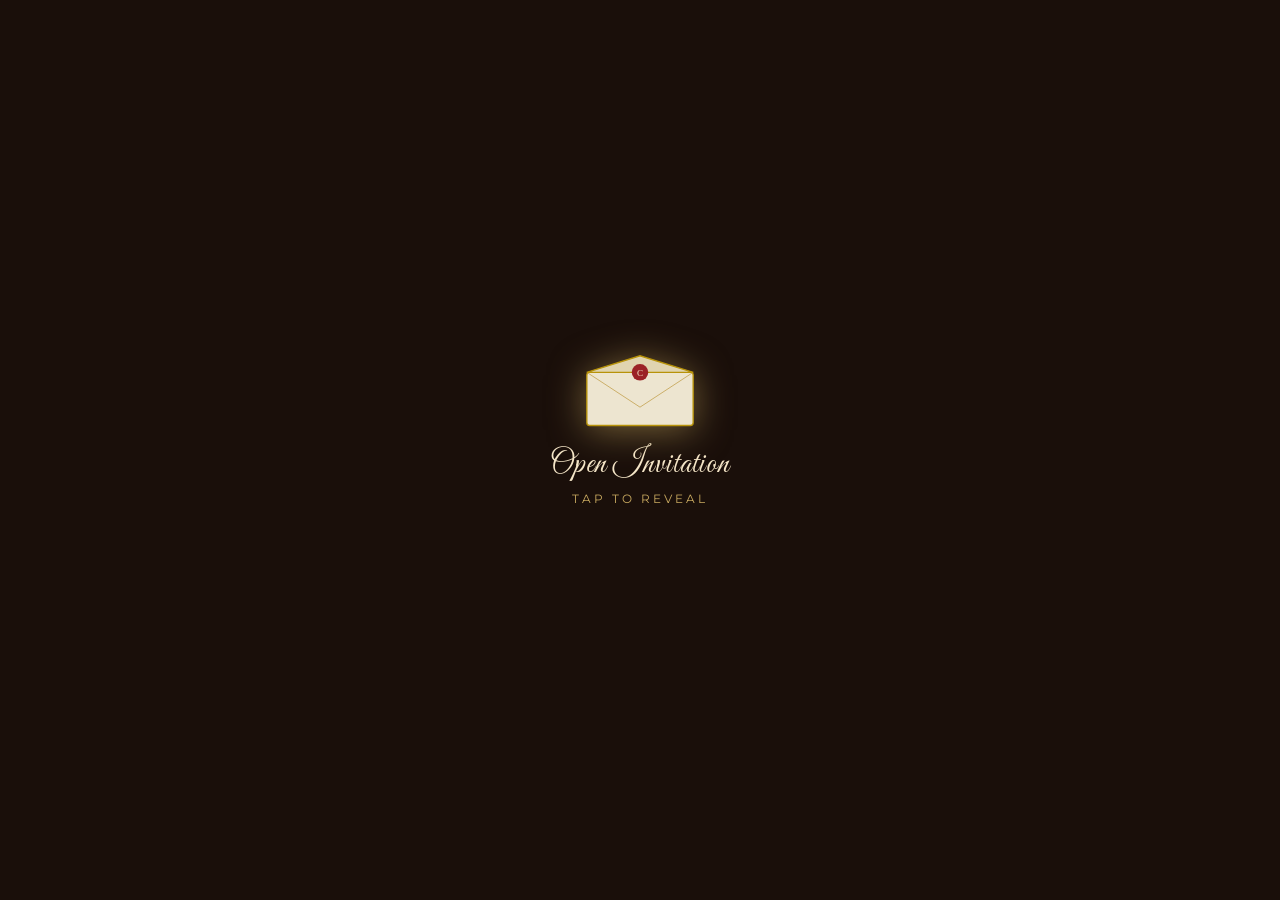
<file: WCI/index.html>
<!DOCTYPE html>
<html lang="en">
<head>
  <meta charset="UTF-8" />
  <meta name="viewport" content="width=device-width, initial-scale=1.0" />
  <title>Charith &amp; Maneesha - Wedding Invitation</title>
  <link href="https://fonts.googleapis.com/css2?family=Great+Vibes&family=Cormorant+Garamond:ital,wght@0,300;0,400;0,600;1,400&family=Montserrat:wght@300;400;600&display=swap" rel="stylesheet" />
  <link rel="stylesheet" href="style.css" />
</head>
<body>

  <!-- ░░ STEP 1: CLICK PROMPT ░░ -->
  <div id="click-prompt" onclick="startEnvelope()">
    <div class="prompt-envelope">
      <svg viewBox="0 0 120 80" fill="none" xmlns="http://www.w3.org/2000/svg">
        <rect x="2" y="20" width="116" height="58" rx="3" fill="#ede5d0" stroke="#b8930a" stroke-width="1.5"/>
        <polyline points="2,20 60,58 118,20" fill="none" stroke="#c9aa60" stroke-width="1"/>
        <polygon points="2,20 60,2 118,20" fill="#e0d4b0" stroke="#b8930a" stroke-width="1.5"/>
        <circle cx="60" cy="20" r="9" fill="#9b2226"/>
        <text x="60" y="24" text-anchor="middle" font-family="serif" font-size="10" fill="#f5e6c8">C</text>
      </svg>
    </div>
    <p class="prompt-text">Open Invitation</p>
    <p class="prompt-sub">tap to reveal</p>
  </div>

  <!-- ░░ STEP 2: ENVELOPE SCENE ░░ -->
  <div id="scene">
    <div class="env-body">
      <div class="env-bg"></div>
      <div class="env-fold-left"></div>
      <div class="env-fold-right"></div>
      <div class="env-fold-bottom"></div>
    </div>

    <!-- Cover card sits inside envelope -->
    <div id="cover-card">
      <div class="cover-inner">
        <!-- Top-left: couple silhouette -->
        <div class="cover-silhouette">
          <svg viewBox="0 0 200 220" xmlns="http://www.w3.org/2000/svg" fill="#c9aa60">
          </svg>
          <img src="4.png" alt="dancing couple silhouette" class="four-image"/>
        </div>

        <!-- Center: Wedding Invitation text -->
        <div class="cover-title-wrap">
          <p class="cover-wedding">Wedding</p>
          <p class="cover-invitation">Invitation</p>
        </div>

        <!-- Bottom-left: CM monogram -->
        <div class="cover-monogram">
          <svg viewBox="0 0 160 140" xmlns="http://www.w3.org/2000/svg">
            <text x="5" y="100" font-family="'Great Vibes', cursive" font-size="80" fill="#c9aa60" opacity="0.9">C</text>
            <text x="40" y="100" font-family="'Great Vibes', cursive" font-size="80" fill="#c9aa60" opacity="0.6">M</text>
          </svg>
        </div>

        <p class="cover-tap-hint">tap to open →</p>
      </div>
    </div>

    <!-- Envelope flap -->
    <div class="env-flap" id="env-flap">
      <svg viewBox="0 0 460 170" xmlns="http://www.w3.org/2000/svg">
        <polygon points="0,0 230,158 460,0" fill="#e8dfc8" stroke="#c9aa60" stroke-width="1.5"/>
        <!-- gold leaves on flap -->
        <g opacity="0.6" fill="#c9aa60">
          <ellipse cx="30" cy="20" rx="12" ry="5" transform="rotate(-30 30 20)"/>
          <ellipse cx="50" cy="10" rx="12" ry="5" transform="rotate(-20 50 10)"/>
          <ellipse cx="70" cy="25" rx="10" ry="4" transform="rotate(-40 70 25)"/>
        </g>
        <g opacity="0.6" fill="#c9aa60" transform="translate(460,0) scale(-1,1)">
          <ellipse cx="30" cy="20" rx="12" ry="5" transform="rotate(-30 30 20)"/>
          <ellipse cx="50" cy="10" rx="12" ry="5" transform="rotate(-20 50 10)"/>
          <ellipse cx="70" cy="25" rx="10" ry="4" transform="rotate(-40 70 25)"/>
        </g>
      </svg>
      <div class="wax-seal" id="wax-seal">
        <span>C&amp;M</span>
      </div>
    </div>
  </div><!-- /scene -->

  <!-- ░░ STEP 3: MAIN INVITATION CARD ░░ -->
  <div id="card-stage">
    <div id="invitation-card">
      <div class="card-inner">

        <!-- Gold leaf border SVG -->
        <svg class="card-leaves" viewBox="0 0 500 700" xmlns="http://www.w3.org/2000/svg" preserveAspectRatio="xMidYMid slice">
          <!-- top-left leaves -->
          <g fill="#c9aa60" opacity="0.75">
            <ellipse cx="20" cy="30" rx="18" ry="7" transform="rotate(20 20 30)"/>
            <ellipse cx="45" cy="15" rx="20" ry="7" transform="rotate(10 45 15)"/>
            <ellipse cx="70" cy="35" rx="16" ry="6" transform="rotate(35 70 35)"/>
            <ellipse cx="15" cy="60" rx="15" ry="6" transform="rotate(-10 15 60)"/>
            <ellipse cx="90" cy="20" rx="14" ry="5" transform="rotate(15 90 20)"/>
            <ellipse cx="35" cy="75" rx="13" ry="5" transform="rotate(25 35 75)"/>
            <ellipse cx="110" cy="45" rx="12" ry="5" transform="rotate(40 110 45)"/>
            <ellipse cx="60" cy="85" rx="14" ry="5" transform="rotate(-20 60 85)"/>
            <ellipse cx="5" cy="90" rx="12" ry="4" transform="rotate(10 5 90)"/>
            <ellipse cx="130" cy="25" rx="10" ry="4" transform="rotate(20 130 25)"/>
          </g>
          <!-- top-right leaves (mirror) -->
          <g fill="#c9aa60" opacity="0.75" transform="translate(500,0) scale(-1,1)">
            <ellipse cx="20" cy="30" rx="18" ry="7" transform="rotate(20 20 30)"/>
            <ellipse cx="45" cy="15" rx="20" ry="7" transform="rotate(10 45 15)"/>
            <ellipse cx="70" cy="35" rx="16" ry="6" transform="rotate(35 70 35)"/>
            <ellipse cx="15" cy="60" rx="15" ry="6" transform="rotate(-10 15 60)"/>
            <ellipse cx="90" cy="20" rx="14" ry="5" transform="rotate(15 90 20)"/>
            <ellipse cx="35" cy="75" rx="13" ry="5" transform="rotate(25 35 75)"/>
            <ellipse cx="110" cy="45" rx="12" ry="5" transform="rotate(40 110 45)"/>
            <ellipse cx="60" cy="85" rx="14" ry="5" transform="rotate(-20 60 85)"/>
          </g>
          <!-- bottom-left leaves -->
          <g fill="#c9aa60" opacity="0.75" transform="translate(0,700) scale(1,-1)">
            <ellipse cx="20" cy="30" rx="18" ry="7" transform="rotate(20 20 30)"/>
            <ellipse cx="45" cy="15" rx="20" ry="7" transform="rotate(10 45 15)"/>
            <ellipse cx="70" cy="35" rx="16" ry="6" transform="rotate(35 70 35)"/>
            <ellipse cx="15" cy="60" rx="15" ry="6" transform="rotate(-10 15 60)"/>
            <ellipse cx="90" cy="20" rx="14" ry="5" transform="rotate(15 90 20)"/>
            <ellipse cx="35" cy="75" rx="13" ry="5" transform="rotate(25 35 75)"/>
            <ellipse cx="110" cy="45" rx="12" ry="5" transform="rotate(40 110 45)"/>
          </g>
          <!-- bottom-right leaves -->
          <g fill="#c9aa60" opacity="0.75" transform="translate(500,700) scale(-1,-1)">
            <ellipse cx="20" cy="30" rx="18" ry="7" transform="rotate(20 20 30)"/>
            <ellipse cx="45" cy="15" rx="20" ry="7" transform="rotate(10 45 15)"/>
            <ellipse cx="70" cy="35" rx="16" ry="6" transform="rotate(35 70 35)"/>
            <ellipse cx="15" cy="60" rx="15" ry="6" transform="rotate(-10 15 60)"/>
            <ellipse cx="90" cy="20" rx="14" ry="5" transform="rotate(15 90 20)"/>
            <ellipse cx="35" cy="75" rx="13" ry="5" transform="rotate(25 35 75)"/>
          </g>
        </svg>

        <!-- C&M Wreath Monogram -->

        <img src="3.png" alt="C&M Monogram Wreath"  class="cm-image"/>

        <!-- Parents names -->
        <p class="parents-line">MR. &amp; MRS. LEELARATHNE</p>
        <p class="together-with">TOGETHER WITH</p>
        <p class="parents-line">MR. &amp; MRS. MUNAWEERA</p>
        <p class="honor-line">WARMLY REQUESTED THE HONOR OF THE PRESENCE OF</p>

        <!-- Guest name -->
        <p class="guest-prefix" id="guest-prefix">MR./MRS./MISS./MR. &amp; MRS.</p>
        <p class="guest-name" id="guest-name">Sanduni</p>
        <div class="name-underline"></div>

        <p class="celebrate-line">TO CELEBRATE THE MARRIAGE OF THEIR</p>
        <p class="loving-children">LOVING CHILDREN</p>

        <!-- Couple names -->
        <p class="couple-names">Charith &amp; Maneesha</p>

        <p class="join-line">WE INVITE YOU TO JOIN WITH US</p>

        <!-- Date box -->
        <div class="date-box">
          <span class="date-month">APRIL</span>
          <span class="date-sep">|</span>
          <span class="date-day">23</span>
          <span class="date-sep">|</span>
          <span class="date-year">2026</span>
        </div>
        <p class="day-name">THURSDAY</p>

        <p class="at-line">AT</p>
        <p class="venue-name">AARYA GRAND HOTEL &amp; BANQUETS</p>
        <p class="venue-city">GANEMULLA</p>
        <p class="venue-time">FROM 9.30 AM TO 4.30 PM</p>
        <p class="venue-poruwa">(Poruwa Ceremony at 10.00 AM)</p>

        <p class="rsvp-word">RSVP</p>

      </div><!-- /card-inner -->
    </div><!-- /invitation-card -->

    <!-- RSVP PANEL -->
    <div id="rsvp-panel">
      <p class="rsvp-title">Please RSVP From Here</p>
      <p class="rsvp-deadline">Your Response is Requested by the</p>
      <p class="rsvp-date-val">16th April 2026</p>
      <div class="qr-box">
        <img src="QR.jpeg" alt="QR Code for RSVP" class="qr-code" />    
      </div>
      <p class="contact-line"><strong>Charith</strong> +94 718609471</p>
      <p class="contact-line"><strong>Maneesha</strong> +94 775440201</p>
    </div>

  </div><!-- /card-stage -->

  <canvas id="confetti-canvas" style="position:fixed;top:0;left:0;width:100%;height:100%;pointer-events:none;z-index:200;"></canvas>
  <script src="script.js"></script>

  <audio id="background-music" loop>
    <source src="music.mp3" type="audio/mpeg">
  </audio>
  
</body>
</html>
</file>
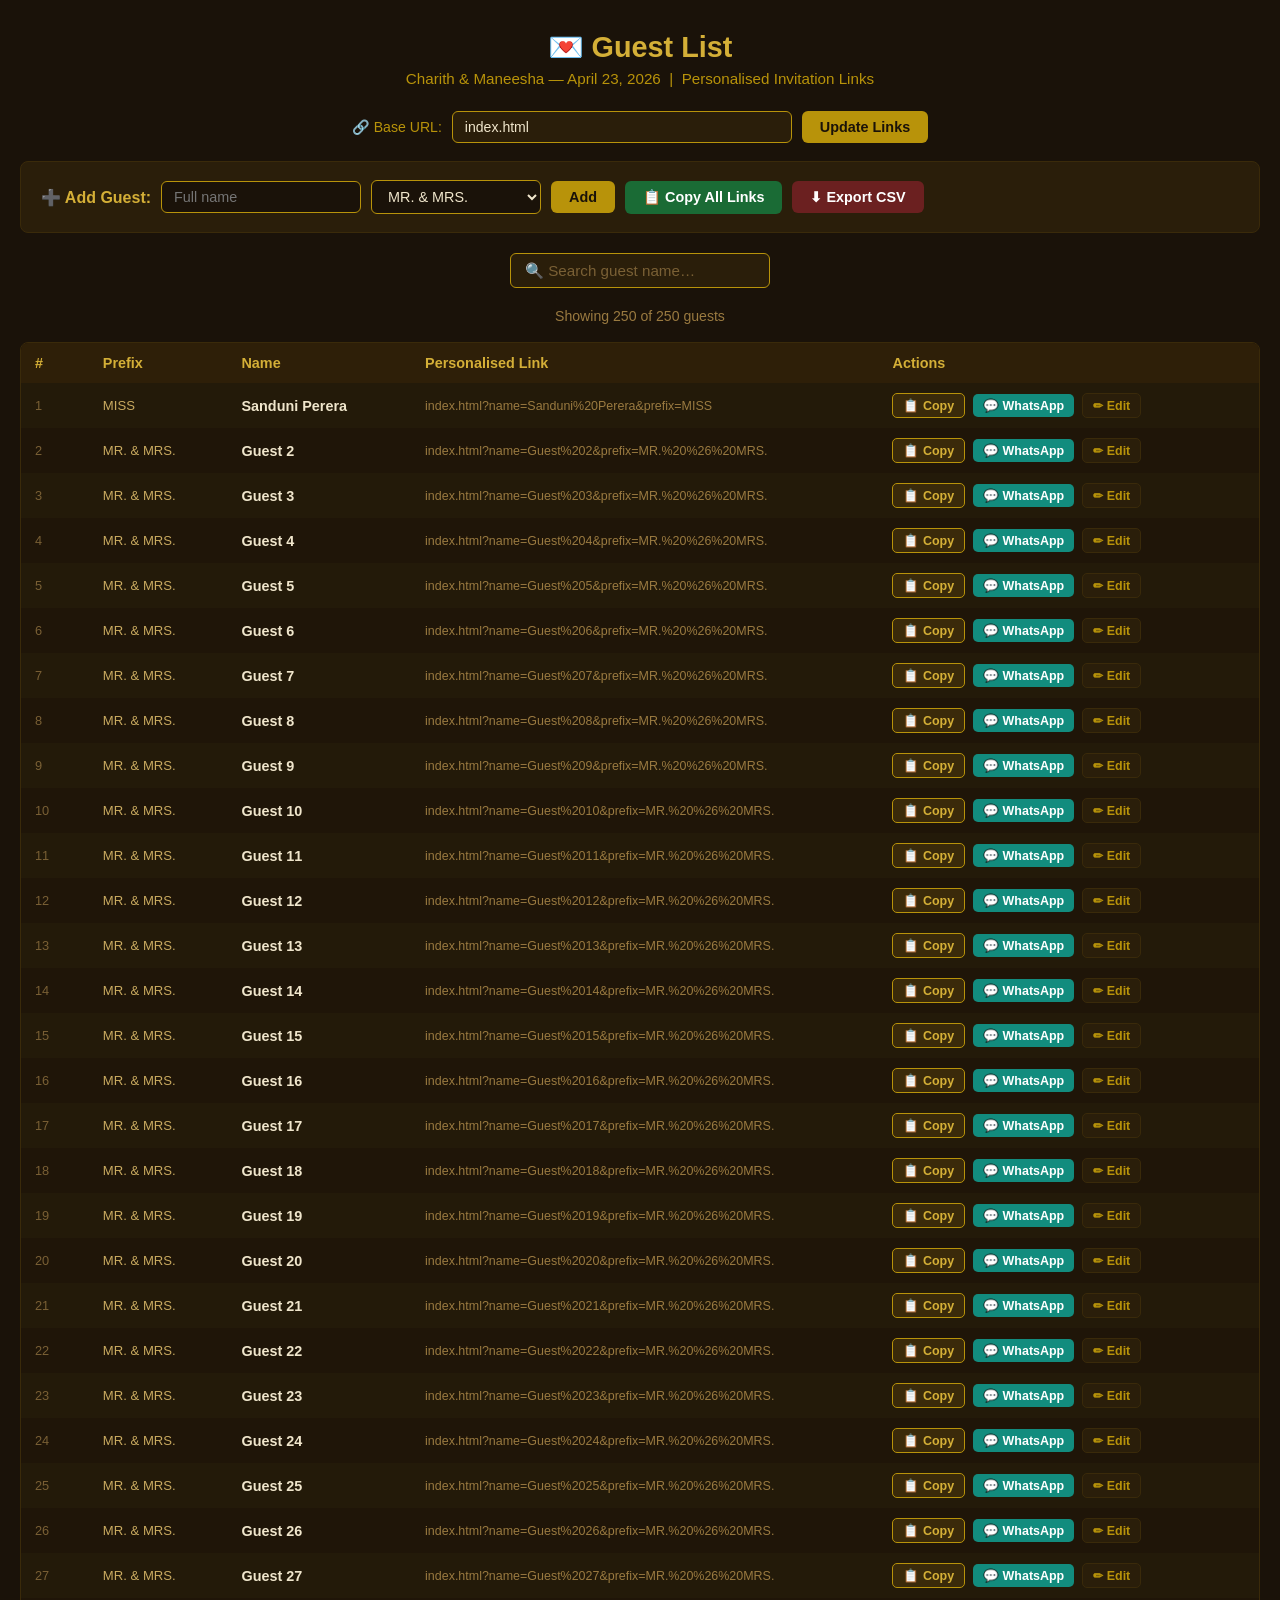
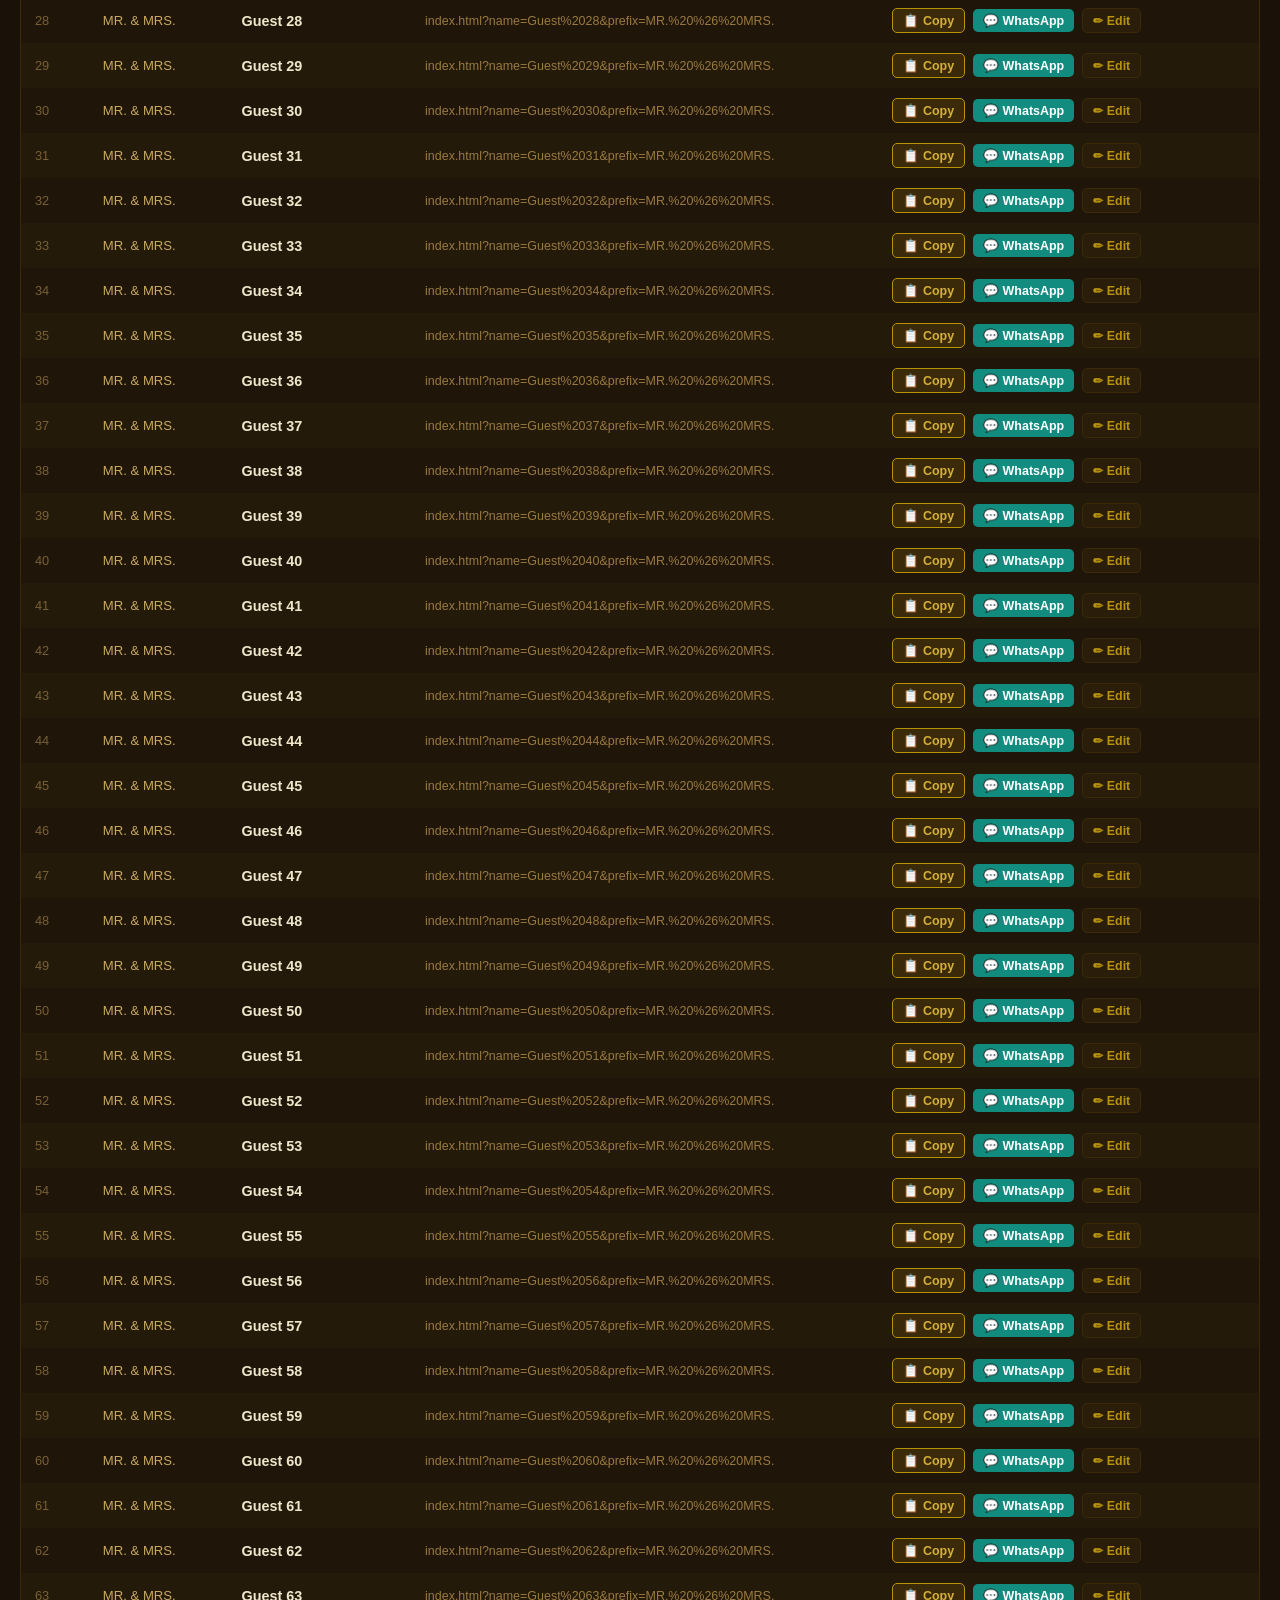
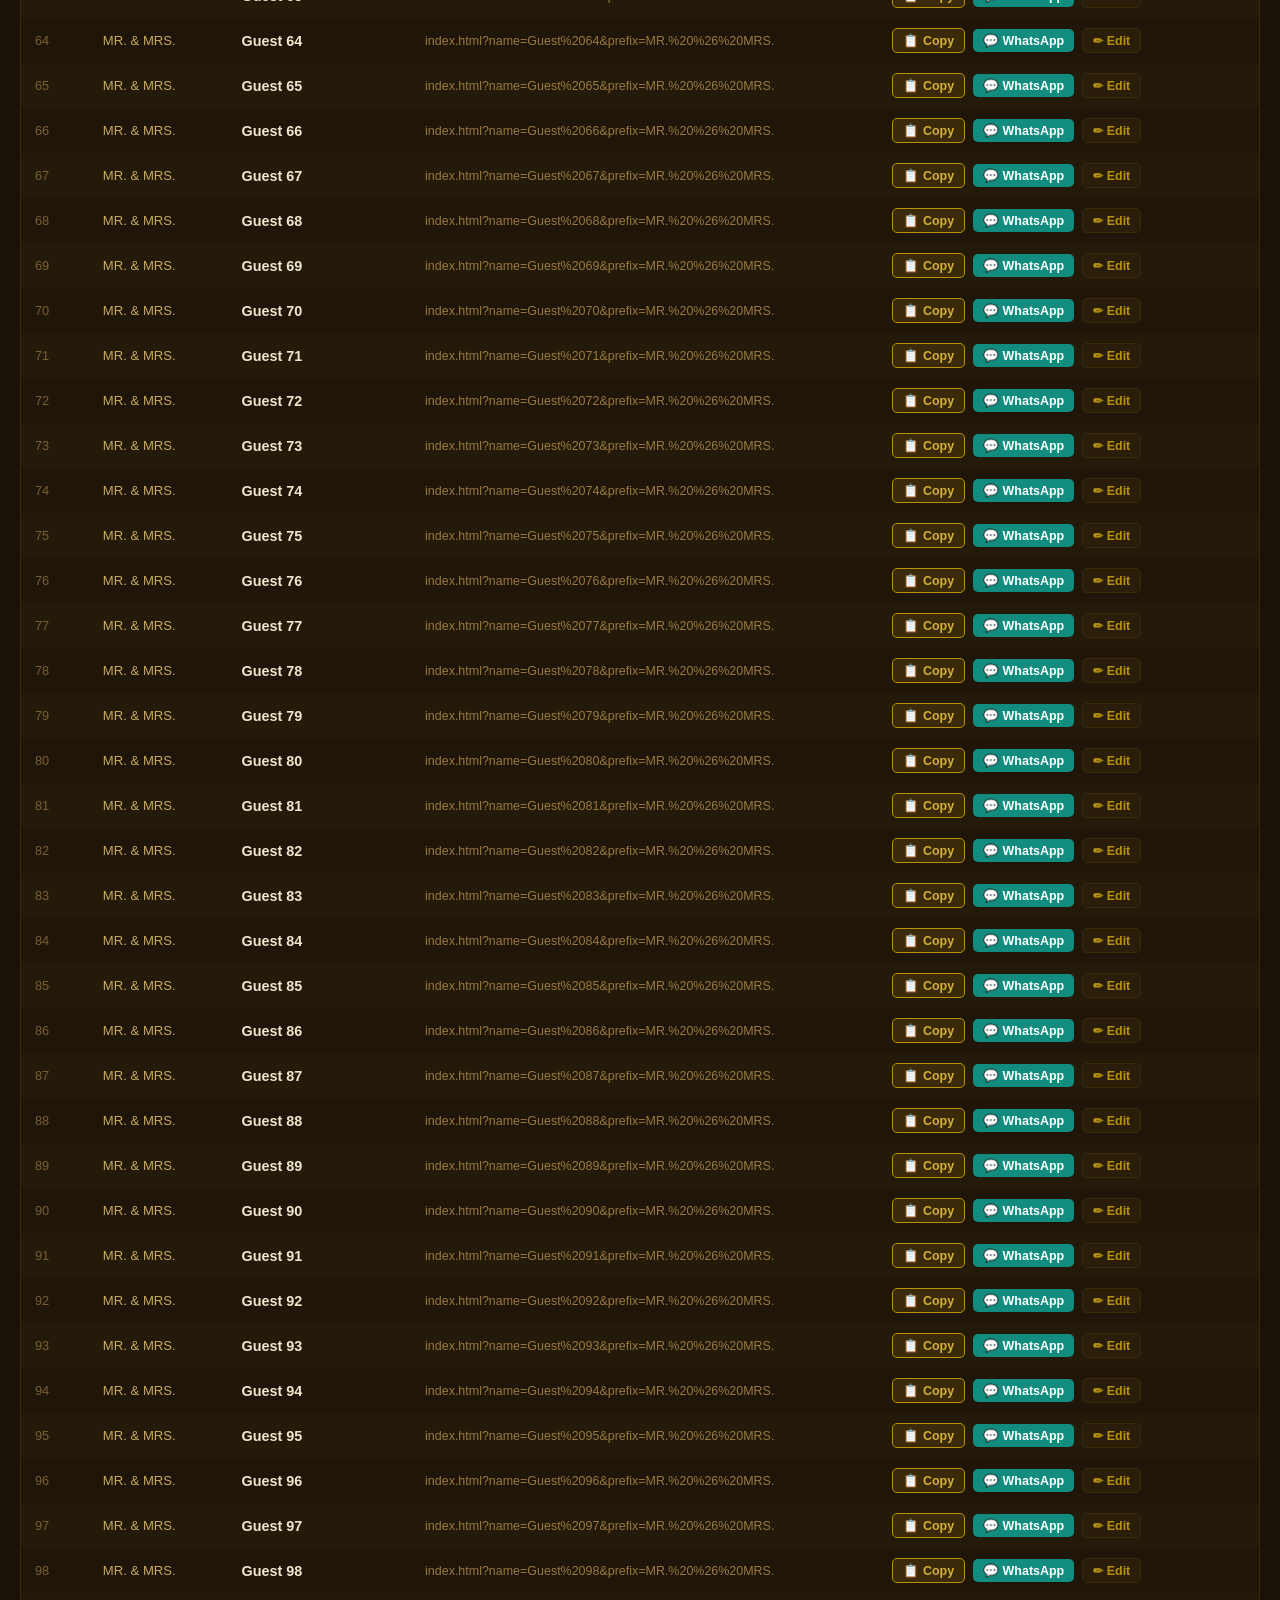
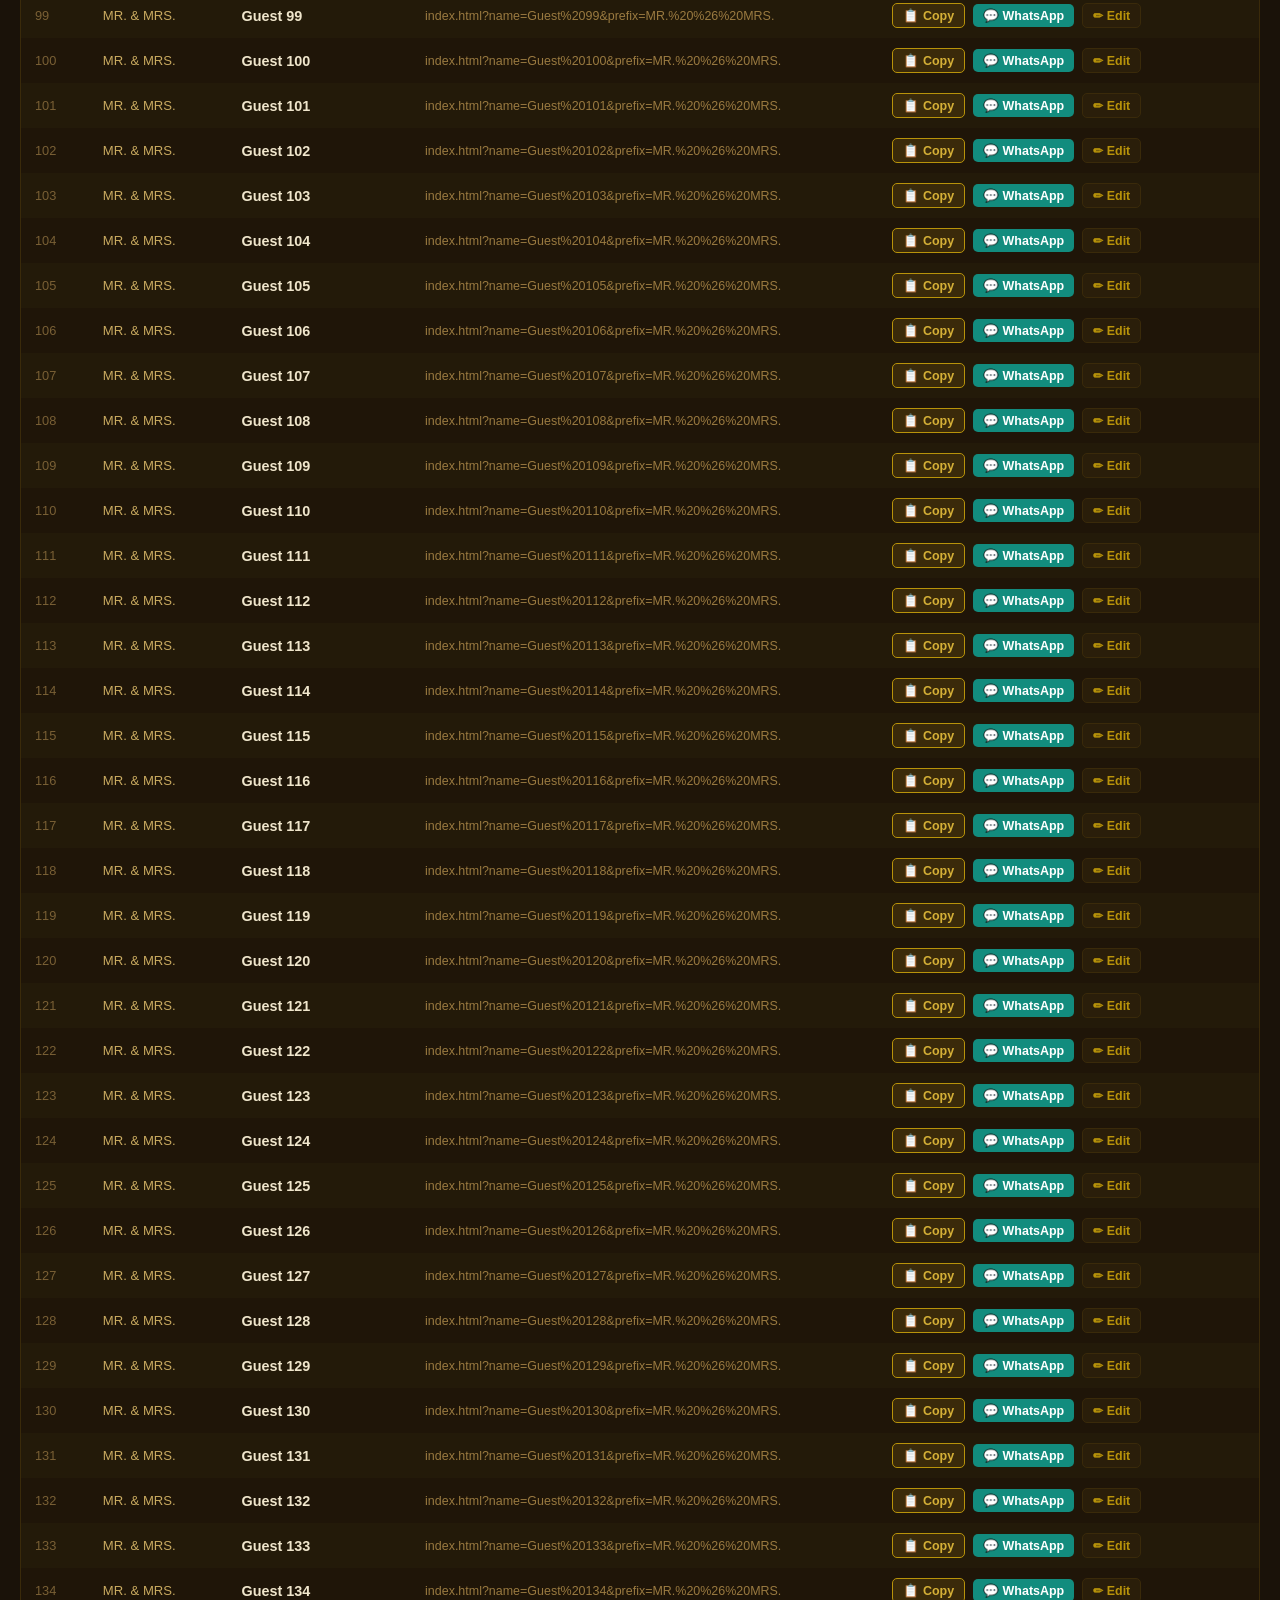
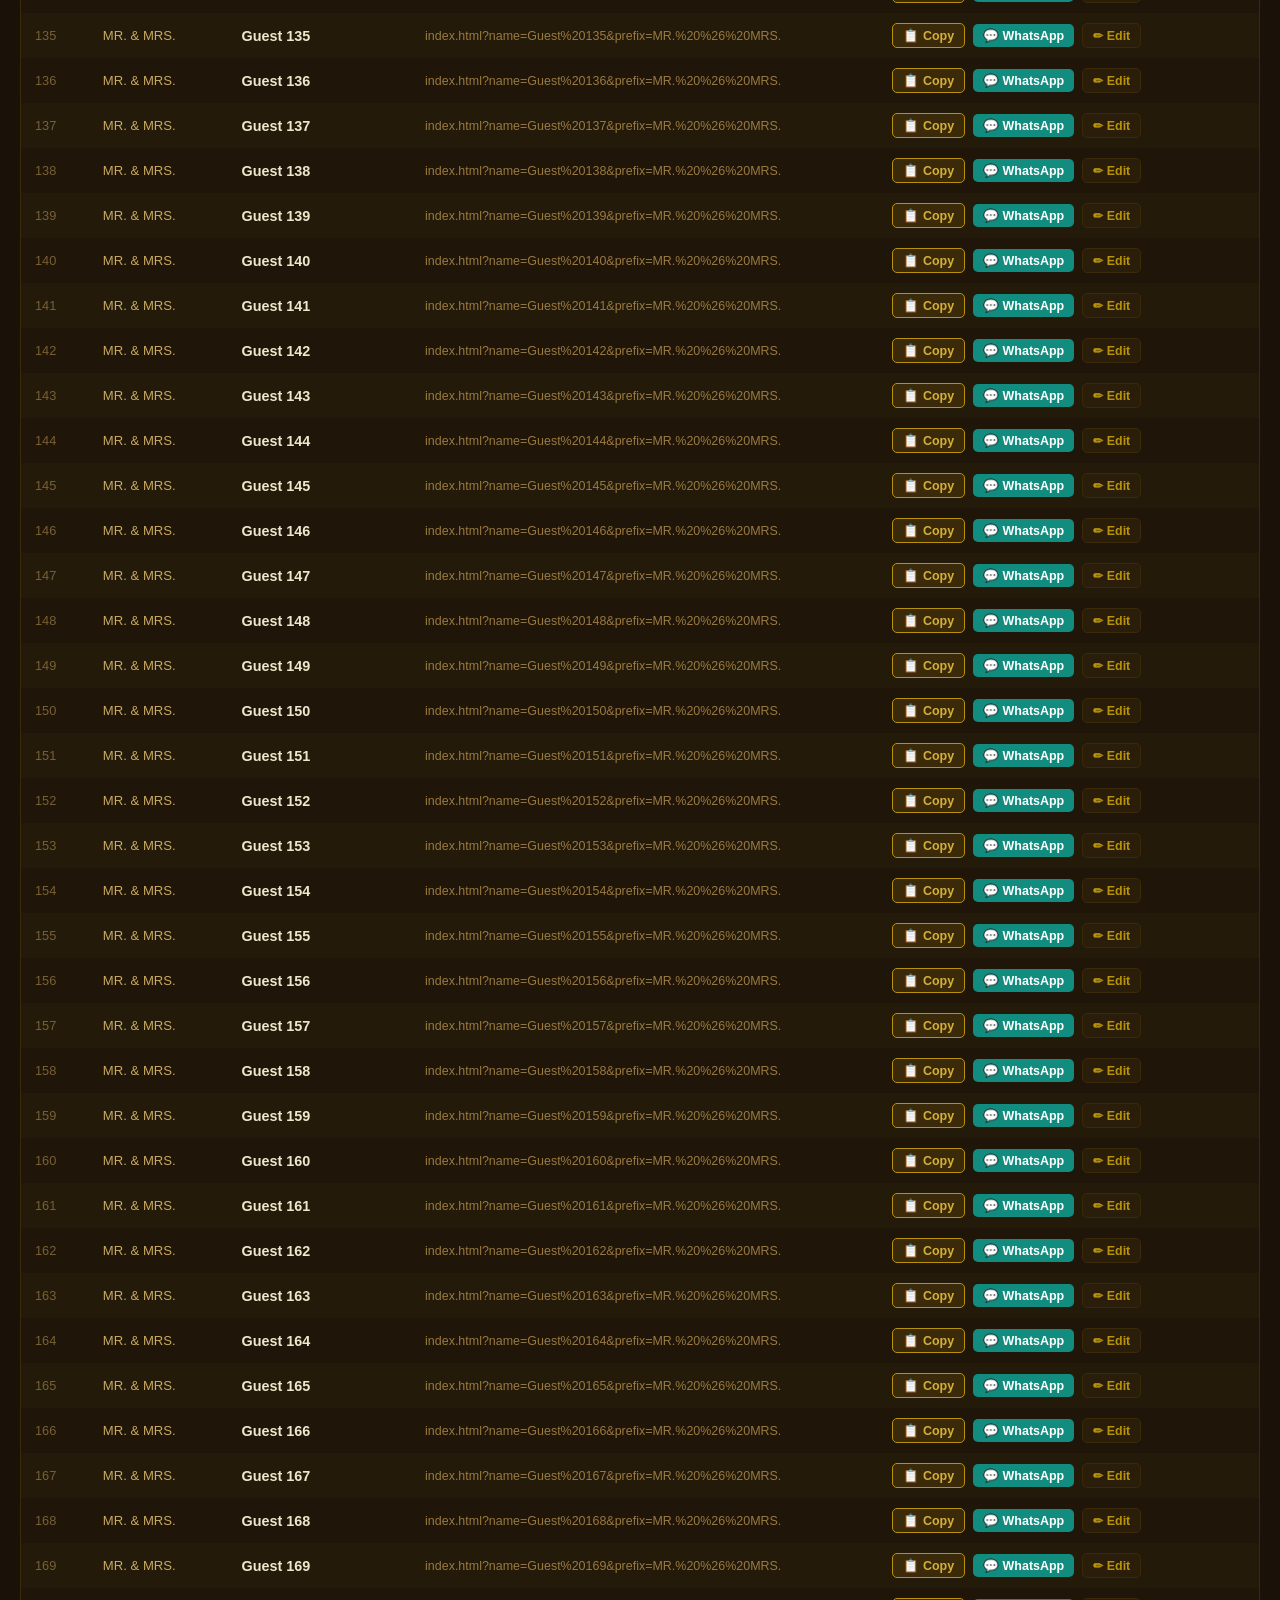
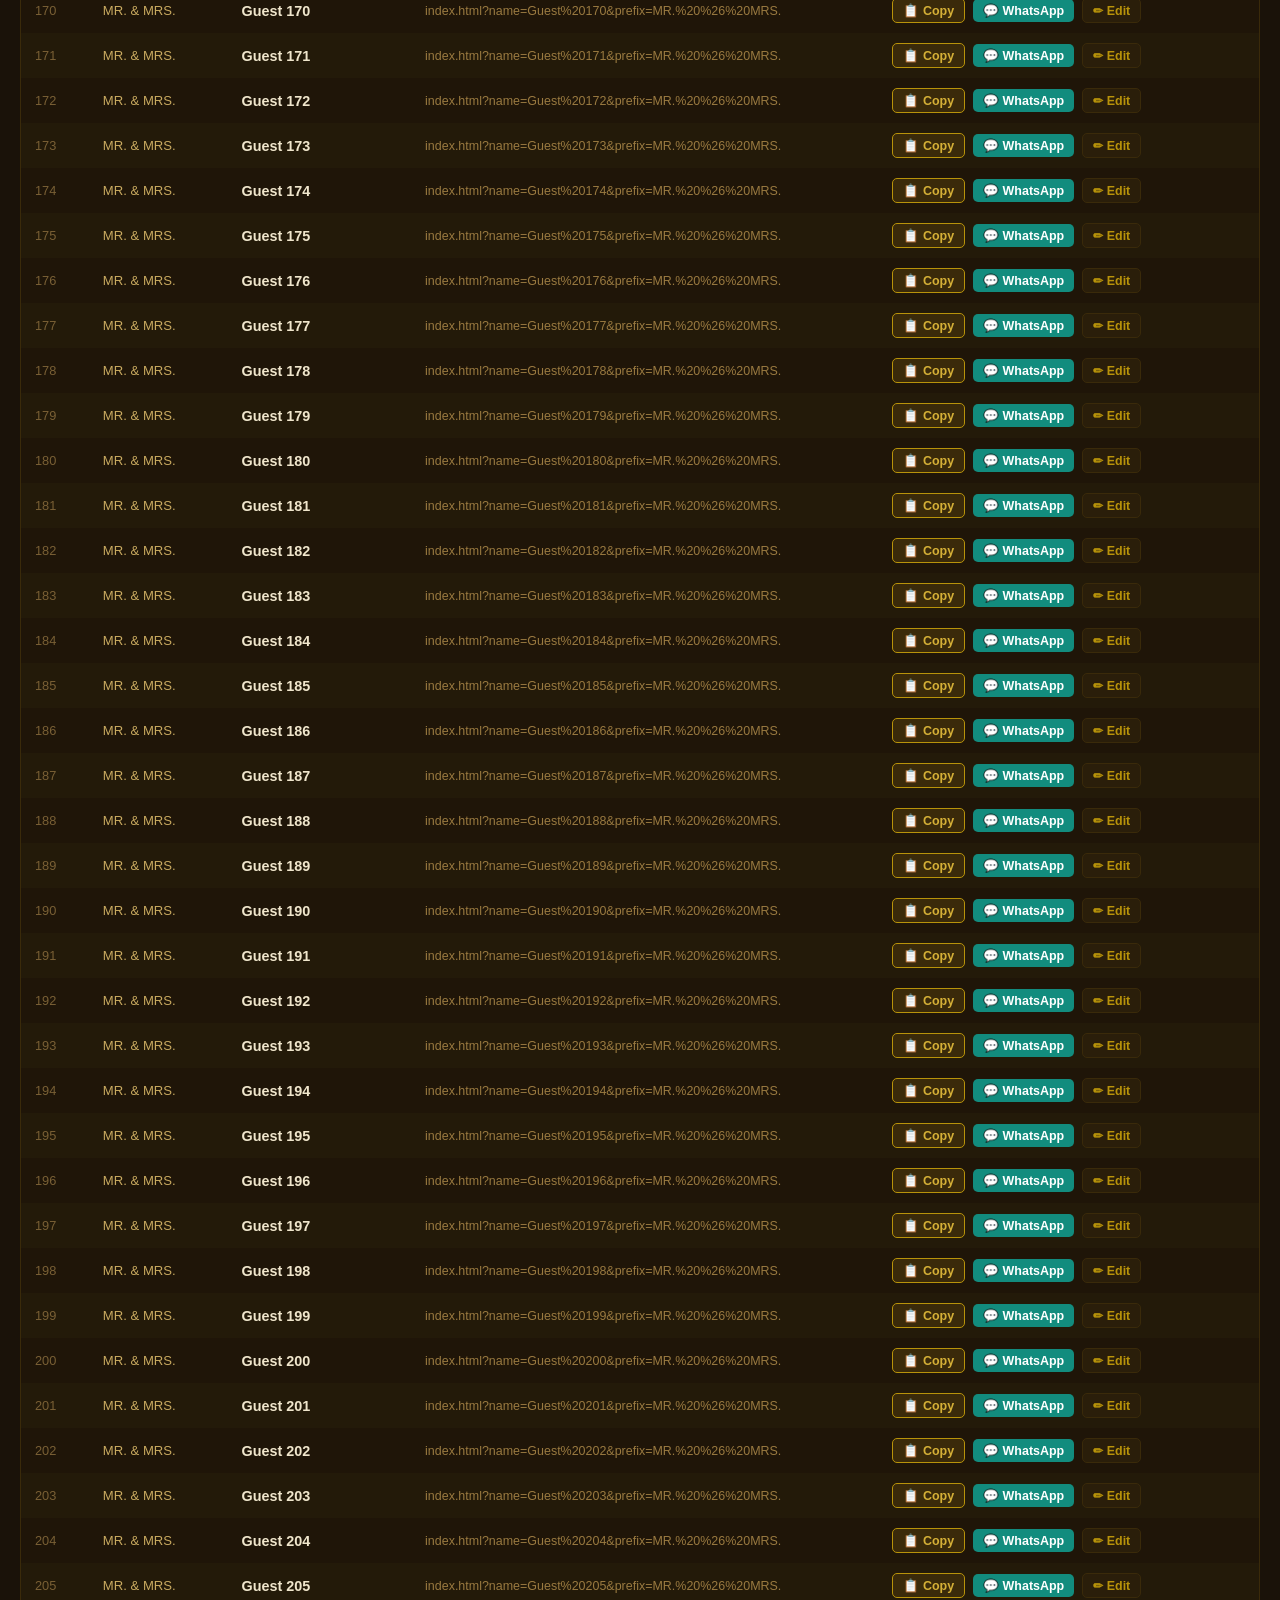
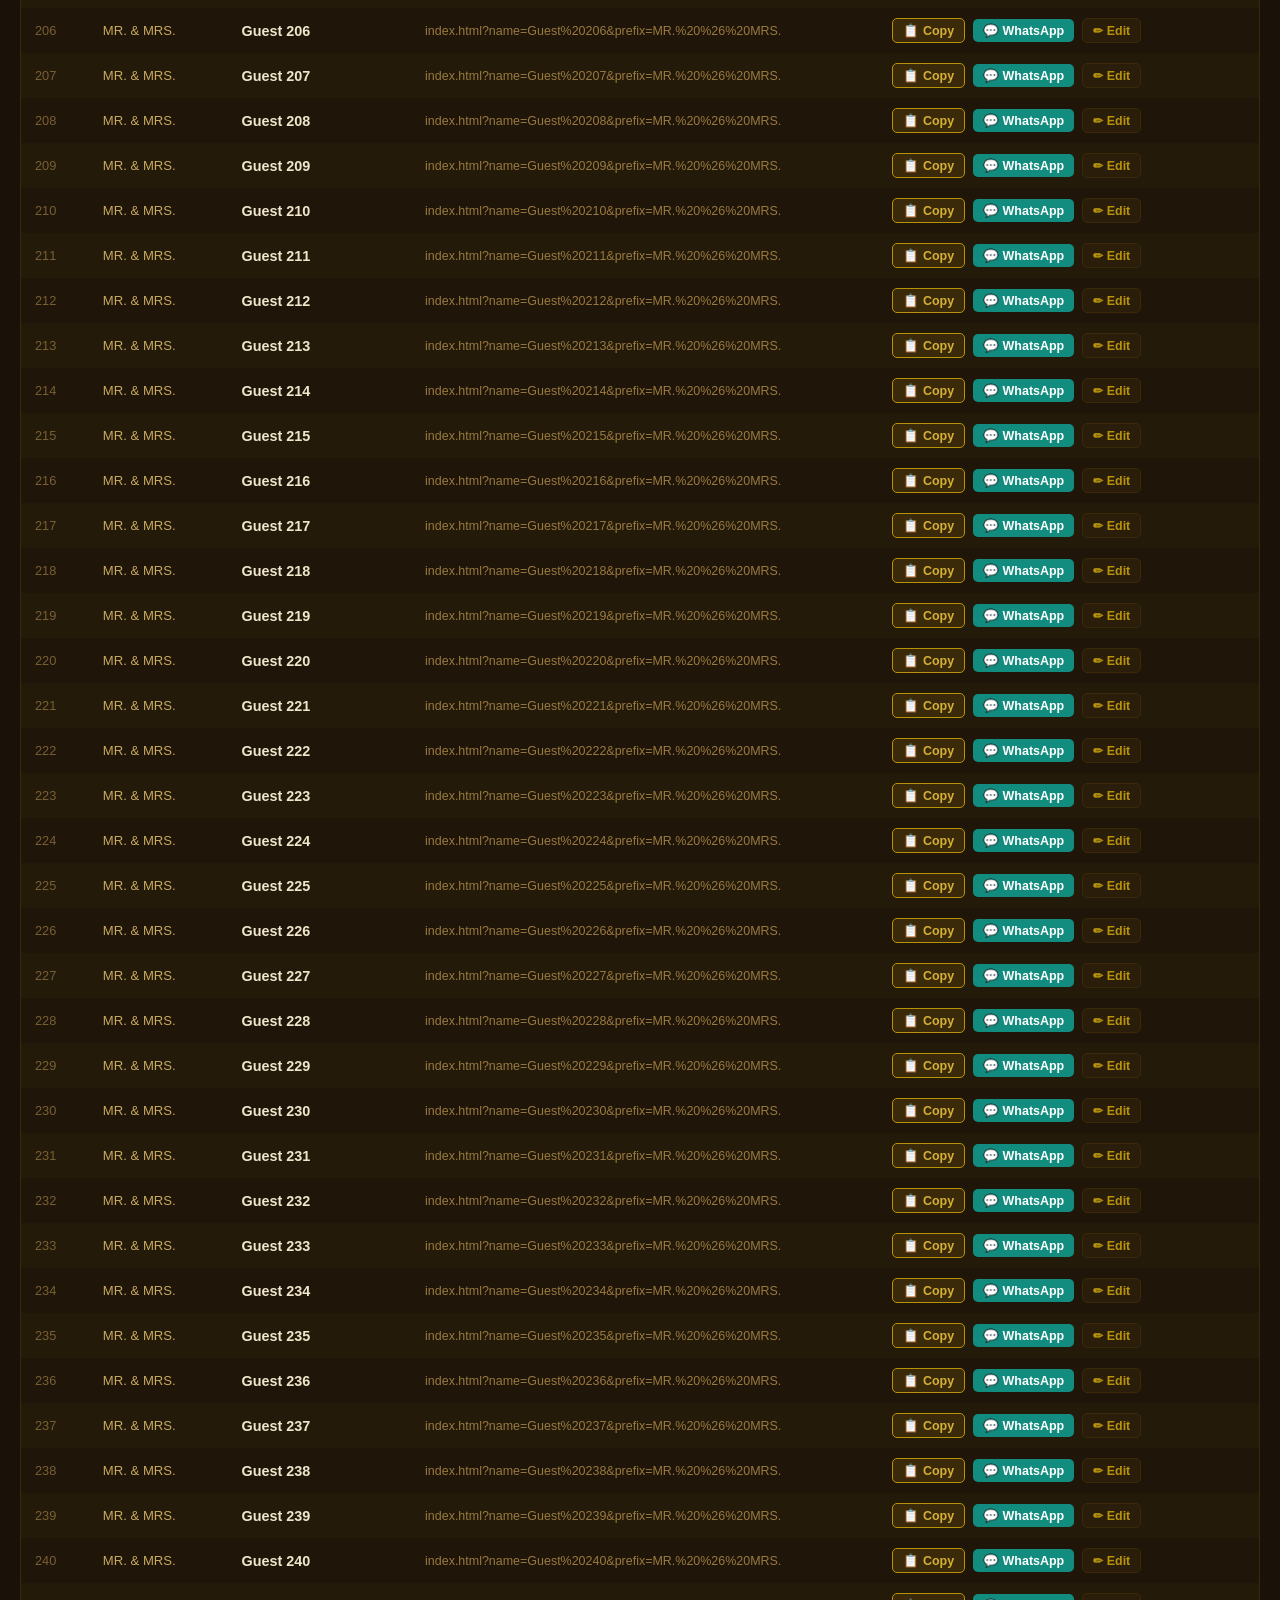
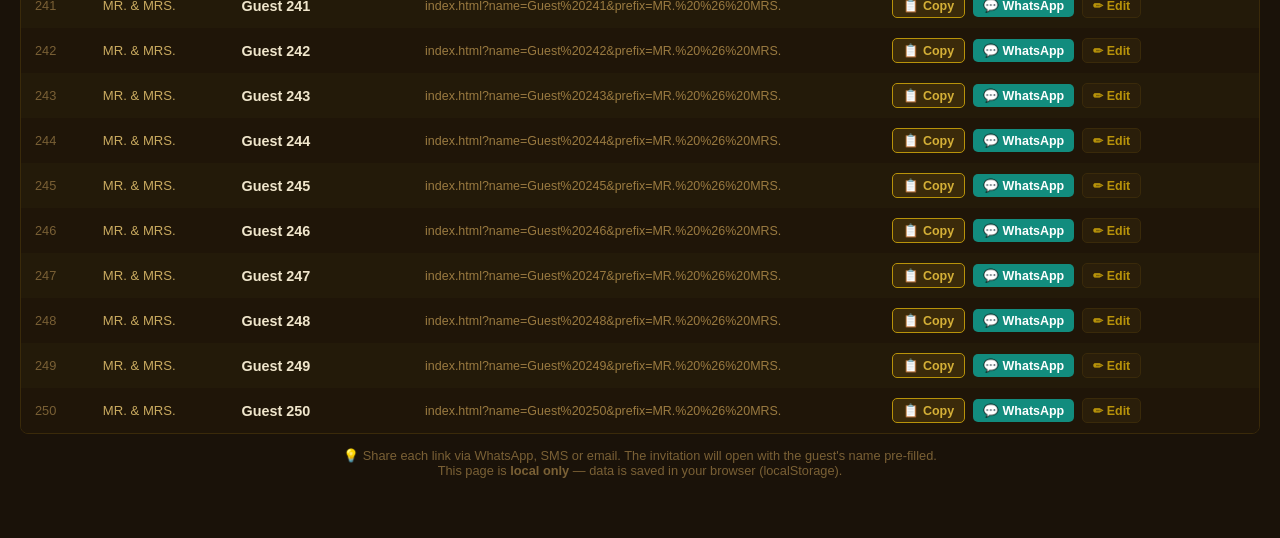
<file: WCI/guests.html>
<!DOCTYPE html>
<html lang="en">
<head>
  <meta charset="UTF-8" />
  <meta name="viewport" content="width=device-width, initial-scale=1.0"/>
  <title>Guest List — Charith &amp; Maneesha</title>
  <style>
    * { box-sizing: border-box; margin: 0; padding: 0; }
    body {
      font-family: 'Segoe UI', sans-serif;
      background: #1a1209;
      color: #f0e6cc;
      padding: 30px 20px 60px;
    }
    h1 {
      text-align: center;
      font-size: 1.8rem;
      color: #d4af37;
      margin-bottom: 6px;
    }
    .subtitle {
      text-align: center;
      color: #b8930a;
      margin-bottom: 24px;
      font-size: 0.95rem;
    }
    /* ── Controls ── */
    .controls {
      display: flex;
      flex-wrap: wrap;
      gap: 10px;
      justify-content: center;
      margin-bottom: 20px;
    }
    .controls input {
      padding: 8px 14px;
      border-radius: 6px;
      border: 1px solid #b8930a;
      background: #2a1e0a;
      color: #f0e6cc;
      font-size: 0.95rem;
      width: 260px;
    }
    .controls input::placeholder { color: #7a6035; }
    .btn {
      padding: 8px 18px;
      border-radius: 6px;
      border: none;
      cursor: pointer;
      font-size: 0.9rem;
      font-weight: 600;
      transition: background 0.2s;
    }
    .btn-gold   { background: #b8930a; color: #1a1209; }
    .btn-gold:hover { background: #d4af37; }
    .btn-green  { background: #1a6b35; color: #fff; }
    .btn-green:hover { background: #228045; }
    /* ── Stats ── */
    .stats {
      text-align: center;
      font-size: 0.88rem;
      color: #9a7a40;
      margin-bottom: 18px;
    }
    /* ── Table ── */
    .table-wrap {
      overflow-x: auto;
      border-radius: 8px;
      border: 1px solid #3a2a0a;
    }
    table {
      width: 100%;
      border-collapse: collapse;
      font-size: 0.9rem;
    }
    thead tr {
      background: #2e1f08;
      color: #d4af37;
    }
    thead th {
      padding: 12px 14px;
      text-align: left;
      white-space: nowrap;
    }
    tbody tr:nth-child(even) { background: #1f1508; }
    tbody tr:nth-child(odd)  { background: #231a09; }
    tbody tr:hover { background: #2e2010; }
    td { padding: 10px 14px; vertical-align: middle; }
    .num { color: #7a6035; font-size: 0.8rem; }
    .name-cell { font-weight: 600; color: #f0e6cc; }
    .prefix-cell { color: #c9aa60; font-size: 0.82rem; }
    .link-cell {
      font-size: 0.78rem;
      color: #9a7a40;
      max-width: 340px;
      overflow: hidden;
      text-overflow: ellipsis;
      white-space: nowrap;
    }
    /* ── Buttons in table ── */
    .copy-btn, .wa-btn, .edit-btn {
      padding: 4px 10px;
      border-radius: 5px;
      border: none;
      cursor: pointer;
      font-size: 0.78rem;
      font-weight: 600;
      transition: background 0.15s;
      white-space: nowrap;
    }
    .copy-btn  { background: #3a2a0a; color: #d4af37; border: 1px solid #b8930a; }
    .copy-btn:hover  { background: #b8930a; color: #1a1209; }
    .copy-btn.copied { background: #1a6b35; color: #fff; border-color: #1a6b35; }
    .wa-btn    { background: #128C7E; color: #fff; margin-left: 4px; }
    .wa-btn:hover    { background: #075E54; }
    .edit-btn  { background: #2a1e0a; color: #b8930a; border: 1px solid #3a2a0a; margin-left: 4px; }
    .edit-btn:hover  { background: #3a2a0a; }
    /* ── Add Guest Panel ── */
    .add-panel {
      background: #2a1e0a;
      border: 1px solid #3a2a0a;
      border-radius: 8px;
      padding: 18px 20px;
      margin-bottom: 20px;
      display: flex;
      flex-wrap: wrap;
      gap: 10px;
      align-items: center;
    }
    .add-panel input, .add-panel select {
      padding: 7px 12px;
      border-radius: 6px;
      border: 1px solid #b8930a;
      background: #1a1209;
      color: #f0e6cc;
      font-size: 0.9rem;
    }
    .add-panel input { width: 200px; }
    .add-panel select { width: 170px; }
    /* ── Base URL input ── */
    .baseurl-row {
      display: flex;
      align-items: center;
      gap: 10px;
      justify-content: center;
      margin-bottom: 18px;
      flex-wrap: wrap;
    }
    .baseurl-row label { color: #b8930a; font-size: 0.88rem; }
    .baseurl-row input {
      padding: 7px 12px;
      border-radius: 6px;
      border: 1px solid #b8930a;
      background: #2a1e0a;
      color: #f0e6cc;
      font-size: 0.88rem;
      width: 340px;
    }
    /* ── Toast ── */
    #toast {
      position: fixed; bottom: 30px; left: 50%; transform: translateX(-50%);
      background: #1a6b35; color: #fff; padding: 10px 22px;
      border-radius: 20px; font-size: 0.9rem; opacity: 0;
      transition: opacity 0.3s; pointer-events: none; z-index: 999;
    }
    #toast.show { opacity: 1; }
    /* ── Export note ── */
    .export-note {
      text-align: center;
      font-size: 0.8rem;
      color: #7a6035;
      margin-top: 14px;
    }
  </style>
</head>
<body>

<h1>💌 Guest List</h1>
<p class="subtitle">Charith &amp; Maneesha — April 23, 2026 &nbsp;|&nbsp; Personalised Invitation Links</p>

<!-- Base URL row -->
<div class="baseurl-row">
  <label>🔗 Base URL:</label>
  <input type="text" id="base-url" value="index.html" placeholder="https://yoursite.com/index.html" />
  <button class="btn btn-gold" onclick="refreshLinks()">Update Links</button>
</div>

<!-- Add guest panel -->
<div class="add-panel">
  <strong style="color:#d4af37">➕ Add Guest:</strong>
  <input type="text" id="new-name" placeholder="Full name" />
  <select id="new-prefix">
    <option value="MR.">MR.</option>
    <option value="MRS.">MRS.</option>
    <option value="MISS">MISS</option>
    <option value="MR. &amp; MRS." selected>MR. &amp; MRS.</option>
    <option value="DR.">DR.</option>
    <option value="REV.">REV.</option>
  </select>
  <button class="btn btn-gold" onclick="addGuest()">Add</button>
  <button class="btn btn-green" onclick="copyAll()">📋 Copy All Links</button>
  <button class="btn" style="background:#6b2020;color:#fff" onclick="exportCSV()">⬇ Export CSV</button>
</div>

<!-- Search + stats -->
<div class="controls">
  <input type="text" id="search" placeholder="🔍 Search guest name…" oninput="renderTable()" />
</div>
<p class="stats" id="stats"></p>

<!-- Table -->
<div class="table-wrap">
  <table id="guest-table">
    <thead>
      <tr>
        <th>#</th>
        <th>Prefix</th>
        <th>Name</th>
        <th>Personalised Link</th>
        <th>Actions</th>
      </tr>
    </thead>
    <tbody id="tbody"></tbody>
  </table>
</div>

<p class="export-note">
  💡 Share each link via WhatsApp, SMS or email. The invitation will open with the guest's name pre-filled.<br/>
  This page is <strong>local only</strong> — data is saved in your browser (localStorage).
</p>

<div id="toast"></div>

<script>
// ── Default guest list (250 slots — fill in real names) ──────────
const DEFAULT_GUESTS = [
  // Prefixes: "MR." | "MRS." | "MISS" | "MR. & MRS." | "DR." | "REV."
  // Format:   { name: "Full Name", prefix: "MR." }
  { name: "Sanduni Perera",       prefix: "MISS" },
  { name: "Guest 2",              prefix: "MR. & MRS." },
  { name: "Guest 3",              prefix: "MR. & MRS." },
  { name: "Guest 4",              prefix: "MR. & MRS." },
  { name: "Guest 5",              prefix: "MR. & MRS." },
  { name: "Guest 6",              prefix: "MR. & MRS." },
  { name: "Guest 7",              prefix: "MR. & MRS." },
  { name: "Guest 8",              prefix: "MR. & MRS." },
  { name: "Guest 9",              prefix: "MR. & MRS." },
  { name: "Guest 10",             prefix: "MR. & MRS." },
  { name: "Guest 11",             prefix: "MR. & MRS." },
  { name: "Guest 12",             prefix: "MR. & MRS." },
  { name: "Guest 13",             prefix: "MR. & MRS." },
  { name: "Guest 14",             prefix: "MR. & MRS." },
  { name: "Guest 15",             prefix: "MR. & MRS." },
  { name: "Guest 16",             prefix: "MR. & MRS." },
  { name: "Guest 17",             prefix: "MR. & MRS." },
  { name: "Guest 18",             prefix: "MR. & MRS." },
  { name: "Guest 19",             prefix: "MR. & MRS." },
  { name: "Guest 20",             prefix: "MR. & MRS." },
  { name: "Guest 21",             prefix: "MR. & MRS." },
  { name: "Guest 22",             prefix: "MR. & MRS." },
  { name: "Guest 23",             prefix: "MR. & MRS." },
  { name: "Guest 24",             prefix: "MR. & MRS." },
  { name: "Guest 25",             prefix: "MR. & MRS." },
  { name: "Guest 26",             prefix: "MR. & MRS." },
  { name: "Guest 27",             prefix: "MR. & MRS." },
  { name: "Guest 28",             prefix: "MR. & MRS." },
  { name: "Guest 29",             prefix: "MR. & MRS." },
  { name: "Guest 30",             prefix: "MR. & MRS." },
  { name: "Guest 31",             prefix: "MR. & MRS." },
  { name: "Guest 32",             prefix: "MR. & MRS." },
  { name: "Guest 33",             prefix: "MR. & MRS." },
  { name: "Guest 34",             prefix: "MR. & MRS." },
  { name: "Guest 35",             prefix: "MR. & MRS." },
  { name: "Guest 36",             prefix: "MR. & MRS." },
  { name: "Guest 37",             prefix: "MR. & MRS." },
  { name: "Guest 38",             prefix: "MR. & MRS." },
  { name: "Guest 39",             prefix: "MR. & MRS." },
  { name: "Guest 40",             prefix: "MR. & MRS." },
  { name: "Guest 41",             prefix: "MR. & MRS." },
  { name: "Guest 42",             prefix: "MR. & MRS." },
  { name: "Guest 43",             prefix: "MR. & MRS." },
  { name: "Guest 44",             prefix: "MR. & MRS." },
  { name: "Guest 45",             prefix: "MR. & MRS." },
  { name: "Guest 46",             prefix: "MR. & MRS." },
  { name: "Guest 47",             prefix: "MR. & MRS." },
  { name: "Guest 48",             prefix: "MR. & MRS." },
  { name: "Guest 49",             prefix: "MR. & MRS." },
  { name: "Guest 50",             prefix: "MR. & MRS." },
  { name: "Guest 51",             prefix: "MR. & MRS." },
  { name: "Guest 52",             prefix: "MR. & MRS." },
  { name: "Guest 53",             prefix: "MR. & MRS." },
  { name: "Guest 54",             prefix: "MR. & MRS." },
  { name: "Guest 55",             prefix: "MR. & MRS." },
  { name: "Guest 56",             prefix: "MR. & MRS." },
  { name: "Guest 57",             prefix: "MR. & MRS." },
  { name: "Guest 58",             prefix: "MR. & MRS." },
  { name: "Guest 59",             prefix: "MR. & MRS." },
  { name: "Guest 60",             prefix: "MR. & MRS." },
  { name: "Guest 61",             prefix: "MR. & MRS." },
  { name: "Guest 62",             prefix: "MR. & MRS." },
  { name: "Guest 63",             prefix: "MR. & MRS." },
  { name: "Guest 64",             prefix: "MR. & MRS." },
  { name: "Guest 65",             prefix: "MR. & MRS." },
  { name: "Guest 66",             prefix: "MR. & MRS." },
  { name: "Guest 67",             prefix: "MR. & MRS." },
  { name: "Guest 68",             prefix: "MR. & MRS." },
  { name: "Guest 69",             prefix: "MR. & MRS." },
  { name: "Guest 70",             prefix: "MR. & MRS." },
  { name: "Guest 71",             prefix: "MR. & MRS." },
  { name: "Guest 72",             prefix: "MR. & MRS." },
  { name: "Guest 73",             prefix: "MR. & MRS." },
  { name: "Guest 74",             prefix: "MR. & MRS." },
  { name: "Guest 75",             prefix: "MR. & MRS." },
  { name: "Guest 76",             prefix: "MR. & MRS." },
  { name: "Guest 77",             prefix: "MR. & MRS." },
  { name: "Guest 78",             prefix: "MR. & MRS." },
  { name: "Guest 79",             prefix: "MR. & MRS." },
  { name: "Guest 80",             prefix: "MR. & MRS." },
  { name: "Guest 81",             prefix: "MR. & MRS." },
  { name: "Guest 82",             prefix: "MR. & MRS." },
  { name: "Guest 83",             prefix: "MR. & MRS." },
  { name: "Guest 84",             prefix: "MR. & MRS." },
  { name: "Guest 85",             prefix: "MR. & MRS." },
  { name: "Guest 86",             prefix: "MR. & MRS." },
  { name: "Guest 87",             prefix: "MR. & MRS." },
  { name: "Guest 88",             prefix: "MR. & MRS." },
  { name: "Guest 89",             prefix: "MR. & MRS." },
  { name: "Guest 90",             prefix: "MR. & MRS." },
  { name: "Guest 91",             prefix: "MR. & MRS." },
  { name: "Guest 92",             prefix: "MR. & MRS." },
  { name: "Guest 93",             prefix: "MR. & MRS." },
  { name: "Guest 94",             prefix: "MR. & MRS." },
  { name: "Guest 95",             prefix: "MR. & MRS." },
  { name: "Guest 96",             prefix: "MR. & MRS." },
  { name: "Guest 97",             prefix: "MR. & MRS." },
  { name: "Guest 98",             prefix: "MR. & MRS." },
  { name: "Guest 99",             prefix: "MR. & MRS." },
  { name: "Guest 100",            prefix: "MR. & MRS." },
  { name: "Guest 101",            prefix: "MR. & MRS." },
  { name: "Guest 102",            prefix: "MR. & MRS." },
  { name: "Guest 103",            prefix: "MR. & MRS." },
  { name: "Guest 104",            prefix: "MR. & MRS." },
  { name: "Guest 105",            prefix: "MR. & MRS." },
  { name: "Guest 106",            prefix: "MR. & MRS." },
  { name: "Guest 107",            prefix: "MR. & MRS." },
  { name: "Guest 108",            prefix: "MR. & MRS." },
  { name: "Guest 109",            prefix: "MR. & MRS." },
  { name: "Guest 110",            prefix: "MR. & MRS." },
  { name: "Guest 111",            prefix: "MR. & MRS." },
  { name: "Guest 112",            prefix: "MR. & MRS." },
  { name: "Guest 113",            prefix: "MR. & MRS." },
  { name: "Guest 114",            prefix: "MR. & MRS." },
  { name: "Guest 115",            prefix: "MR. & MRS." },
  { name: "Guest 116",            prefix: "MR. & MRS." },
  { name: "Guest 117",            prefix: "MR. & MRS." },
  { name: "Guest 118",            prefix: "MR. & MRS." },
  { name: "Guest 119",            prefix: "MR. & MRS." },
  { name: "Guest 120",            prefix: "MR. & MRS." },
  { name: "Guest 121",            prefix: "MR. & MRS." },
  { name: "Guest 122",            prefix: "MR. & MRS." },
  { name: "Guest 123",            prefix: "MR. & MRS." },
  { name: "Guest 124",            prefix: "MR. & MRS." },
  { name: "Guest 125",            prefix: "MR. & MRS." },
  { name: "Guest 126",            prefix: "MR. & MRS." },
  { name: "Guest 127",            prefix: "MR. & MRS." },
  { name: "Guest 128",            prefix: "MR. & MRS." },
  { name: "Guest 129",            prefix: "MR. & MRS." },
  { name: "Guest 130",            prefix: "MR. & MRS." },
  { name: "Guest 131",            prefix: "MR. & MRS." },
  { name: "Guest 132",            prefix: "MR. & MRS." },
  { name: "Guest 133",            prefix: "MR. & MRS." },
  { name: "Guest 134",            prefix: "MR. & MRS." },
  { name: "Guest 135",            prefix: "MR. & MRS." },
  { name: "Guest 136",            prefix: "MR. & MRS." },
  { name: "Guest 137",            prefix: "MR. & MRS." },
  { name: "Guest 138",            prefix: "MR. & MRS." },
  { name: "Guest 139",            prefix: "MR. & MRS." },
  { name: "Guest 140",            prefix: "MR. & MRS." },
  { name: "Guest 141",            prefix: "MR. & MRS." },
  { name: "Guest 142",            prefix: "MR. & MRS." },
  { name: "Guest 143",            prefix: "MR. & MRS." },
  { name: "Guest 144",            prefix: "MR. & MRS." },
  { name: "Guest 145",            prefix: "MR. & MRS." },
  { name: "Guest 146",            prefix: "MR. & MRS." },
  { name: "Guest 147",            prefix: "MR. & MRS." },
  { name: "Guest 148",            prefix: "MR. & MRS." },
  { name: "Guest 149",            prefix: "MR. & MRS." },
  { name: "Guest 150",            prefix: "MR. & MRS." },
  { name: "Guest 151",            prefix: "MR. & MRS." },
  { name: "Guest 152",            prefix: "MR. & MRS." },
  { name: "Guest 153",            prefix: "MR. & MRS." },
  { name: "Guest 154",            prefix: "MR. & MRS." },
  { name: "Guest 155",            prefix: "MR. & MRS." },
  { name: "Guest 156",            prefix: "MR. & MRS." },
  { name: "Guest 157",            prefix: "MR. & MRS." },
  { name: "Guest 158",            prefix: "MR. & MRS." },
  { name: "Guest 159",            prefix: "MR. & MRS." },
  { name: "Guest 160",            prefix: "MR. & MRS." },
  { name: "Guest 161",            prefix: "MR. & MRS." },
  { name: "Guest 162",            prefix: "MR. & MRS." },
  { name: "Guest 163",            prefix: "MR. & MRS." },
  { name: "Guest 164",            prefix: "MR. & MRS." },
  { name: "Guest 165",            prefix: "MR. & MRS." },
  { name: "Guest 166",            prefix: "MR. & MRS." },
  { name: "Guest 167",            prefix: "MR. & MRS." },
  { name: "Guest 168",            prefix: "MR. & MRS." },
  { name: "Guest 169",            prefix: "MR. & MRS." },
  { name: "Guest 170",            prefix: "MR. & MRS." },
  { name: "Guest 171",            prefix: "MR. & MRS." },
  { name: "Guest 172",            prefix: "MR. & MRS." },
  { name: "Guest 173",            prefix: "MR. & MRS." },
  { name: "Guest 174",            prefix: "MR. & MRS." },
  { name: "Guest 175",            prefix: "MR. & MRS." },
  { name: "Guest 176",            prefix: "MR. & MRS." },
  { name: "Guest 177",            prefix: "MR. & MRS." },
  { name: "Guest 178",            prefix: "MR. & MRS." },
  { name: "Guest 179",            prefix: "MR. & MRS." },
  { name: "Guest 180",            prefix: "MR. & MRS." },
  { name: "Guest 181",            prefix: "MR. & MRS." },
  { name: "Guest 182",            prefix: "MR. & MRS." },
  { name: "Guest 183",            prefix: "MR. & MRS." },
  { name: "Guest 184",            prefix: "MR. & MRS." },
  { name: "Guest 185",            prefix: "MR. & MRS." },
  { name: "Guest 186",            prefix: "MR. & MRS." },
  { name: "Guest 187",            prefix: "MR. & MRS." },
  { name: "Guest 188",            prefix: "MR. & MRS." },
  { name: "Guest 189",            prefix: "MR. & MRS." },
  { name: "Guest 190",            prefix: "MR. & MRS." },
  { name: "Guest 191",            prefix: "MR. & MRS." },
  { name: "Guest 192",            prefix: "MR. & MRS." },
  { name: "Guest 193",            prefix: "MR. & MRS." },
  { name: "Guest 194",            prefix: "MR. & MRS." },
  { name: "Guest 195",            prefix: "MR. & MRS." },
  { name: "Guest 196",            prefix: "MR. & MRS." },
  { name: "Guest 197",            prefix: "MR. & MRS." },
  { name: "Guest 198",            prefix: "MR. & MRS." },
  { name: "Guest 199",            prefix: "MR. & MRS." },
  { name: "Guest 200",            prefix: "MR. & MRS." },
  { name: "Guest 201",            prefix: "MR. & MRS." },
  { name: "Guest 202",            prefix: "MR. & MRS." },
  { name: "Guest 203",            prefix: "MR. & MRS." },
  { name: "Guest 204",            prefix: "MR. & MRS." },
  { name: "Guest 205",            prefix: "MR. & MRS." },
  { name: "Guest 206",            prefix: "MR. & MRS." },
  { name: "Guest 207",            prefix: "MR. & MRS." },
  { name: "Guest 208",            prefix: "MR. & MRS." },
  { name: "Guest 209",            prefix: "MR. & MRS." },
  { name: "Guest 210",            prefix: "MR. & MRS." },
  { name: "Guest 211",            prefix: "MR. & MRS." },
  { name: "Guest 212",            prefix: "MR. & MRS." },
  { name: "Guest 213",            prefix: "MR. & MRS." },
  { name: "Guest 214",            prefix: "MR. & MRS." },
  { name: "Guest 215",            prefix: "MR. & MRS." },
  { name: "Guest 216",            prefix: "MR. & MRS." },
  { name: "Guest 217",            prefix: "MR. & MRS." },
  { name: "Guest 218",            prefix: "MR. & MRS." },
  { name: "Guest 219",            prefix: "MR. & MRS." },
  { name: "Guest 220",            prefix: "MR. & MRS." },
  { name: "Guest 221",            prefix: "MR. & MRS." },
  { name: "Guest 222",            prefix: "MR. & MRS." },
  { name: "Guest 223",            prefix: "MR. & MRS." },
  { name: "Guest 224",            prefix: "MR. & MRS." },
  { name: "Guest 225",            prefix: "MR. & MRS." },
  { name: "Guest 226",            prefix: "MR. & MRS." },
  { name: "Guest 227",            prefix: "MR. & MRS." },
  { name: "Guest 228",            prefix: "MR. & MRS." },
  { name: "Guest 229",            prefix: "MR. & MRS." },
  { name: "Guest 230",            prefix: "MR. & MRS." },
  { name: "Guest 231",            prefix: "MR. & MRS." },
  { name: "Guest 232",            prefix: "MR. & MRS." },
  { name: "Guest 233",            prefix: "MR. & MRS." },
  { name: "Guest 234",            prefix: "MR. & MRS." },
  { name: "Guest 235",            prefix: "MR. & MRS." },
  { name: "Guest 236",            prefix: "MR. & MRS." },
  { name: "Guest 237",            prefix: "MR. & MRS." },
  { name: "Guest 238",            prefix: "MR. & MRS." },
  { name: "Guest 239",            prefix: "MR. & MRS." },
  { name: "Guest 240",            prefix: "MR. & MRS." },
  { name: "Guest 241",            prefix: "MR. & MRS." },
  { name: "Guest 242",            prefix: "MR. & MRS." },
  { name: "Guest 243",            prefix: "MR. & MRS." },
  { name: "Guest 244",            prefix: "MR. & MRS." },
  { name: "Guest 245",            prefix: "MR. & MRS." },
  { name: "Guest 246",            prefix: "MR. & MRS." },
  { name: "Guest 247",            prefix: "MR. & MRS." },
  { name: "Guest 248",            prefix: "MR. & MRS." },
  { name: "Guest 249",            prefix: "MR. & MRS." },
  { name: "Guest 250",            prefix: "MR. & MRS." },
];

// ── State ────────────────────────────────────────────────────────
let guests = [];

function loadGuests() {
  const saved = localStorage.getItem('wci-guests');
  guests = saved ? JSON.parse(saved) : JSON.parse(JSON.stringify(DEFAULT_GUESTS));
}
function saveGuests() {
  localStorage.setItem('wci-guests', JSON.stringify(guests));
}

// ── Build link ───────────────────────────────────────────────────
function buildLink(guest) {
  const base   = document.getElementById('base-url').value.trim() || 'index.html';
  const name   = encodeURIComponent(guest.name);
  const prefix = encodeURIComponent(guest.prefix);
  return `${base}?name=${name}&prefix=${prefix}`;
}

// ── Render table ─────────────────────────────────────────────────
function renderTable() {
  const query  = document.getElementById('search').value.trim().toLowerCase();
  const tbody  = document.getElementById('tbody');
  const filtered = guests.filter(g => g.name.toLowerCase().includes(query));

  document.getElementById('stats').textContent =
    `Showing ${filtered.length} of ${guests.length} guests`;

  tbody.innerHTML = filtered.map((g, i) => {
    const idx  = guests.indexOf(g);
    const link = buildLink(g);
    const waMsg = encodeURIComponent(
      `Dear ${g.prefix} ${g.name},\n\nWe cordially invite you to the wedding of Charith & Maneesha on April 23, 2026.\n\nYour personalised invitation: ${link}`
    );
    const waUrl = `https://wa.me/?text=${waMsg}`;

    return `
      <tr>
        <td class="num">${idx + 1}</td>
        <td class="prefix-cell">${g.prefix}</td>
        <td class="name-cell">${g.name}</td>
        <td class="link-cell" title="${link}">${link}</td>
        <td>
          <button class="copy-btn" id="cb-${idx}" onclick="copyLink(${idx}, this)">📋 Copy</button>
          <a class="wa-btn" style="text-decoration:none;display:inline-block;padding:4px 10px;border-radius:5px;font-size:0.78rem;font-weight:600;"
             href="${waUrl}" target="_blank">💬 WhatsApp</a>
          <button class="edit-btn" onclick="editGuest(${idx})">✏ Edit</button>
        </td>
      </tr>`;
  }).join('');
}

// ── Refresh links (when base URL changes) ────────────────────────
function refreshLinks() { renderTable(); }

// ── Copy single link ─────────────────────────────────────────────
function copyLink(idx, btn) {
  const link = buildLink(guests[idx]);
  navigator.clipboard.writeText(link).then(() => {
    btn.textContent = '✅ Copied!';
    btn.classList.add('copied');
    setTimeout(() => { btn.textContent = '📋 Copy'; btn.classList.remove('copied'); }, 2000);
  });
}

// ── Copy ALL links ───────────────────────────────────────────────
function copyAll() {
  const all = guests.map((g, i) => `${i+1}. ${g.prefix} ${g.name}\n   ${buildLink(g)}`).join('\n\n');
  navigator.clipboard.writeText(all).then(() => showToast('✅ All 250 links copied!'));
}

// ── Add guest ────────────────────────────────────────────────────
function addGuest() {
  const name   = document.getElementById('new-name').value.trim();
  const prefix = document.getElementById('new-prefix').value;
  if (!name) { showToast('⚠ Please enter a name'); return; }
  guests.push({ name, prefix });
  saveGuests();
  document.getElementById('new-name').value = '';
  renderTable();
  showToast(`✅ Added: ${prefix} ${name}`);
}

// ── Edit guest inline ────────────────────────────────────────────
function editGuest(idx) {
  const g       = guests[idx];
  const newName = prompt(`Edit name for guest ${idx + 1}:`, g.name);
  if (newName === null) return;
  const newPre  = prompt(`Edit prefix (MR. / MRS. / MISS / MR. & MRS. / DR. / REV.):`, g.prefix);
  if (newPre === null) return;
  guests[idx] = { name: newName.trim() || g.name, prefix: newPre.trim() || g.prefix };
  saveGuests();
  renderTable();
}

// ── Export CSV ───────────────────────────────────────────────────
function exportCSV() {
  const rows = [['#','Prefix','Name','Link']];
  guests.forEach((g, i) => rows.push([i+1, g.prefix, g.name, buildLink(g)]));
  const csv  = rows.map(r => r.map(c => `"${String(c).replace(/"/g,'""')}"`).join(',')).join('\n');
  const blob = new Blob([csv], { type: 'text/csv' });
  const url  = URL.createObjectURL(blob);
  const a    = document.createElement('a');
  a.href = url; a.download = 'charith-maneesha-guests.csv';
  a.click(); URL.revokeObjectURL(url);
}

// ── Toast notification ───────────────────────────────────────────
function showToast(msg) {
  const t = document.getElementById('toast');
  t.textContent = msg; t.classList.add('show');
  setTimeout(() => t.classList.remove('show'), 2500);
}

// ── Init ─────────────────────────────────────────────────────────
loadGuests();
renderTable();
</script>
</body>
</html>
</file>
<file: WCI/style.css>
/* ─── RESET & BASE ─── */
*, *::before, *::after { box-sizing: border-box; margin: 0; padding: 0; }

html { scroll-behavior: smooth; }

body {
  background: #1a0f0a;
  min-height: 100vh;
  display: flex;
  flex-direction: column;
  align-items: center;
  justify-content: center;
  font-family: 'Montserrat', sans-serif;
  overflow-x: hidden;
  padding: 20px 0 60px;
}

/* ─── STEP 1: CLICK PROMPT ─── */
#click-prompt {
  display: flex;
  flex-direction: column;
  align-items: center;
  cursor: pointer;
  animation: floatBob 2.5s ease-in-out infinite;
  transition: opacity 0.6s ease;
  position: relative;
  z-index: 10;
}
#click-prompt.hidden { opacity: 0; pointer-events: none; }

.prompt-envelope svg { width: 110px; filter: drop-shadow(0 4px 18px #c9aa6088); }

.prompt-text {
  color: #f5e6c8;
  font-family: 'Great Vibes', cursive;
  font-size: 2rem;
  margin-top: 14px;
  letter-spacing: 1px;
}
.prompt-sub {
  color: #c9aa60;
  font-size: 0.75rem;
  letter-spacing: 3px;
  text-transform: uppercase;
  margin-top: 6px;
}

@keyframes floatBob {
  0%,100% { transform: translateY(0); }
  50%      { transform: translateY(-12px); }
}

/* ─── STEP 2: ENVELOPE SCENE ─── */
#scene {
  position: relative;
  width: 460px;
  height: 340px;
  display: none;
  margin: 40px auto;
}
#scene.visible { display: block; }
#scene.fade-out {
  animation: fadeOut 0.7s ease forwards;
}

@keyframes fadeOut {
  to { opacity: 0; transform: scale(0.9); }
}

.env-body {
  position: absolute;
  inset: 0;
  background: linear-gradient(160deg, #f5edd8 0%, #ede0c0 100%);
  border-radius: 4px;
  overflow: hidden;
  box-shadow: 0 12px 50px #0007;
}

.env-fold-left {
  position: absolute;
  bottom: 0; left: 0;
  width: 0; height: 0;
  border-style: solid;
  border-width: 170px 0 0 230px;
  border-color: transparent transparent transparent #e0d3b0;
}
.env-fold-right {
  position: absolute;
  bottom: 0; right: 0;
  width: 0; height: 0;
  border-style: solid;
  border-width: 170px 230px 0 0;
  border-color: transparent #ddd0aa transparent transparent;
}
.env-fold-bottom {
  position: absolute;
  bottom: 0; left: 0; right: 0;
  height: 0;
  border-style: solid;
  border-width: 0 230px 170px 230px;
  border-color: transparent transparent #e8dfc8 transparent;
}

/* ─── COVER CARD (inside envelope) ─── */
#cover-card {
  position: absolute;
  left: 20px; right: 20px;
  bottom: 10px;
  height: 300px;
  background: #faf7f0;
  border-radius: 3px;
  overflow: hidden;
  box-shadow: 0 2px 12px #0003;
  cursor: pointer;
  transition: transform 0.8s cubic-bezier(.4,0,.2,1), opacity 0.8s ease;
  transform: translateY(0);
  z-index: 2;
}
#cover-card.slide-up {
  transform: translateY(-380px);
}
#cover-card.detached {
  position: center;
  left: auto; right: auto; bottom: auto;
  width: 100%;
  max-width: 460px;
  height: auto;
  min-height: 340px;
  box-shadow: 0 20px 70px #0005;
  cursor: default;
  transform: none !important;
}

.cover-inner {
  padding: 24px 20px 16px;
  display: flex;
  flex-direction: column;
  align-items: center;
  height: 100%;
  position: relative;
}

.cover-silhouette {
  width: 120px;
  height: 110px;
  margin-bottom: 4px;
}
.cover-silhouette svg { width: 100%; height: 100%; }

.cover-title-wrap {
  text-align: center;
  line-height: 1.1;
}
.cover-wedding {
  font-family: 'Great Vibes', cursive;
  font-size: 2.2rem;
  color: #c9aa60;
  letter-spacing: 1px;
}
.cover-invitation {
  font-family: 'Great Vibes', cursive;
  font-size: 2.2rem;
  color: #c9aa60;
  letter-spacing: 1px;
}

.cover-monogram {
  width: 90px;
  height: 80px;
  margin-top: 8px;
  cursor: pointer;
}
.cover-monogram svg { width: 100%; height: 100%; }

.cover-tap-hint {
  position: absolute;
  bottom: 10px;
  right: 14px;
  font-size: 0.65rem;
  color: #c9aa60;
  letter-spacing: 2px;
  text-transform: uppercase;
  animation: pulse 1.8s ease-in-out infinite;
  cursor: pointer;
}

@keyframes pulse {
  0%,100% { opacity: 1; }
  50% { opacity: 0.3; }
}

/* ─── ENVELOPE FLAP ─── */
.env-flap {
  position: absolute;
  top: 0; left: 0;
  width: 460px;
  height: 170px;
  transform-origin: top center;
  transform: rotateX(0deg);
  transition: transform 0.9s cubic-bezier(.4,0,.2,1);
  z-index: 10;
  transform-style: preserve-3d;
}
.env-flap.open {
  transform: rotateX(-175deg);
}
.env-flap svg { width: 100%; height: 100%; display: block; }

.wax-seal {
  position: absolute;
  top: 100px;
  left: 50%;
  transform: translateX(-50%);
  width: 52px; height: 52px;
  background: radial-gradient(circle at 40% 35%, #c0392b, #7b0d0d);
  border-radius: 50%;
  display: flex;
  align-items: center;
  justify-content: center;
  box-shadow: 0 3px 12px #0005;
  transition: opacity 0.4s ease, transform 0.4s ease;
  z-index: 11;
}
.wax-seal span {
  font-family: 'Cormorant Garamond', serif;
  font-size: 0.75rem;
  color: #f5e6c8;
  letter-spacing: 1px;
}
.wax-seal.broken {
  opacity: 0;
  transform: translateX(-50%) scale(1.4);
}

.four-image {
  width: 200%;
  height: 120%;
  position: relative;
  top: -120px;
  left: -60px;
}

/* ─── STEP 3: CARD STAGE ─── */
#card-stage {
  display: none;
  flex-direction: column;
  align-items: center;
  width: 100%;
  max-width: 500px;
  padding: 0 16px 60px;
}
#card-stage.visible {
  display: flex;
}

/* ─── MAIN INVITATION CARD ─── */
#invitation-card {
  width: 100%;
  max-width: 460px;
  background: #faf7f0;
  border-radius: 4px;
  box-shadow: 0 20px 70px #0005;
  overflow: hidden;
  position: relative;
  opacity: 0;
  transform: translateY(40px);
  transition: opacity 0.8s ease, transform 0.8s ease;
}
#invitation-card.show {
  opacity: 1;
  transform: translateY(0);
}

.card-inner {
  padding: 50px 32px 40px;
  display: flex;
  flex-direction: column;
  align-items: center;
  position: relative;
}

/* Gold leaves overlay */
.card-leaves {
  position: absolute;
  inset: 0;
  width: 100%;
  height: 100%;
  pointer-events: none;
}

.cm-image {
  width: 100px;
  height: 90px;
  margin-bottom: 12px;
}

/* Parents */
.parents-line {
  font-family: 'Montserrat', sans-serif;
  font-size: 0.72rem;
  font-weight: 600;
  letter-spacing: 2px;
  color: #1a1a1a;
  text-align: center;
  margin-bottom: 2px;
  position: relative;
  z-index: 2;
}
.together-with {
  font-family: 'Montserrat', sans-serif;
  font-size: 0.65rem;
  font-weight: 400;
  letter-spacing: 3px;
  color: #444;
  margin: 4px 0;
  position: relative;
  z-index: 2;
}
.honor-line {
  font-family: 'Montserrat', sans-serif;
  font-size: 0.6rem;
  letter-spacing: 1.5px;
  color: #333;
  text-align: center;
  margin: 10px 0 14px;
  position: relative;
  z-index: 2;
}

/* Guest name */
.guest-prefix {
  font-family: 'Montserrat', sans-serif;
  font-size: 0.65rem;
  letter-spacing: 1px;
  color: #555;
  margin-bottom: 4px;
  position: relative;
  z-index: 2;
}
.guest-name {
  font-family: 'Cormorant Garamond', serif;
  font-size: 2rem;
  font-weight: 400;
  color: #1a1a1a;
  letter-spacing: 1px;
  position: relative;
  z-index: 2;
}
.name-underline {
  width: 85%;
  border-bottom: 1px dotted #aaa;
  margin: 6px 0 14px;
  position: relative;
  z-index: 2;
}

.celebrate-line {
  font-family: 'Montserrat', sans-serif;
  font-size: 0.62rem;
  letter-spacing: 2px;
  color: #333;
  text-align: center;
  position: relative;
  z-index: 2;
}
.loving-children {
  font-family: 'Montserrat', sans-serif;
  font-size: 0.62rem;
  letter-spacing: 2px;
  color: #333;
  margin-bottom: 10px;
  position: relative;
  z-index: 2;
}

/* Couple names */
.couple-names {
  font-family: 'Great Vibes', cursive;
  font-size: 3rem;
  color: #1a1a1a;
  text-align: center;
  margin-bottom: 16px;
  position: relative;
  z-index: 2;
}

.join-line {
  font-family: 'Montserrat', sans-serif;
  font-size: 0.62rem;
  letter-spacing: 3px;
  color: #333;
  margin-bottom: 12px;
  position: relative;
  z-index: 2;
}

/* Date box */
.date-box {
  display: flex;
  align-items: center;
  gap: 10px;
  border-top: 1.5px solid #1a1a1a;
  border-bottom: 1.5px solid #1a1a1a;
  padding: 8px 20px;
  margin-bottom: 8px;
  position: relative;
  z-index: 2;
}
.date-month, .date-year {
  font-family: 'Montserrat', sans-serif;
  font-size: 0.75rem;
  font-weight: 600;
  letter-spacing: 3px;
  color: #1a1a1a;
}
.date-day {
  font-family: 'Cormorant Garamond', serif;
  font-size: 2.2rem;
  font-weight: 600;
  color: #1a1a1a;
  line-height: 1;
}
.date-sep {
  color: #999;
  font-size: 1.2rem;
}

.day-name {
  font-family: 'Montserrat', sans-serif;
  font-size: 0.7rem;
  font-weight: 600;
  letter-spacing: 4px;
  color: #1a1a1a;
  margin-bottom: 16px;
  position: relative;
  z-index: 2;
}

.at-line {
  font-family: 'Montserrat', sans-serif;
  font-size: 0.62rem;
  letter-spacing: 3px;
  color: #555;
  margin-bottom: 4px;
  position: relative;
  z-index: 2;
}
.venue-name {
  font-family: 'Montserrat', sans-serif;
  font-size: 0.72rem;
  font-weight: 700;
  letter-spacing: 2px;
  color: #1a1a1a;
  text-align: center;
  position: relative;
  z-index: 2;
}
.venue-city {
  font-family: 'Montserrat', sans-serif;
  font-size: 0.65rem;
  letter-spacing: 3px;
  color: #333;
  margin-bottom: 6px;
  position: relative;
  z-index: 2;
}
.venue-time {
  font-family: 'Montserrat', sans-serif;
  font-size: 0.65rem;
  font-weight: 600;
  letter-spacing: 1px;
  color: #1a1a1a;
  position: relative;
  z-index: 2;
}
.venue-poruwa {
  font-family: 'Cormorant Garamond', serif;
  font-size: 0.85rem;
  font-style: italic;
  color: #555;
  margin-bottom: 20px;
  position: relative;
  z-index: 2;
}

.rsvp-word {
  font-family: 'Montserrat', sans-serif;
  font-size: 0.7rem;
  letter-spacing: 5px;
  color: #555;
  margin-top: 10px;
  position: relative;
  z-index: 2;
}

/* ─── RSVP PANEL ─── */
#rsvp-panel {
  width: 100%;
  max-width: 460px;
  background: #faf7f0;
  border-radius: 4px;
  padding: 30px 24px;
  text-align: center;
  margin-top: 20px;
  box-shadow: 0 8px 30px #0004;
  opacity: 0;
  transform: translateY(30px);
  transition: opacity 0.8s ease 0.3s, transform 0.8s ease 0.3s;
}
#rsvp-panel.show {
  opacity: 1;
  transform: translateY(0);
}

.rsvp-title {
  font-family: 'Montserrat', sans-serif;
  font-size: 0.65rem;
  letter-spacing: 3px;
  color: #888;
  text-transform: uppercase;
  margin-bottom: 6px;
}
.rsvp-deadline {
  font-family: 'Cormorant Garamond', serif;
  font-size: 0.9rem;
  color: #555;
  font-style: italic;
}
.rsvp-date-val {
  font-family: 'Cormorant Garamond', serif;
  font-size: 1.3rem;
  font-weight: 600;
  color: #1a1a1a;
  margin-bottom: 16px;
}

.qr-box {
  width: 90px;
  height: 90px;
  margin: 0 auto 16px;
  padding: 8px;
  background: #fff;
  border: 1px solid #ddd;
  border-radius: 4px;
}

.qr-code {
  width: 100%;
  height: 100%;
}
.qr-box svg { width: 100%; height: 100%; }

.contact-line {
  font-family: 'Montserrat', sans-serif;
  font-size: 0.82rem;
  color: #333;
  margin-bottom: 4px;
  letter-spacing: 0.5px;
}

/* ─── RESPONSIVE ─── */
@media (max-width: 500px) {
  #scene { width: 92vw; height: calc(92vw * 0.74); }
  .env-flap { width: 92vw; }
  #cover-card { left: 10px; right: 10px; }
  .couple-names { font-size: 2.4rem; }
  .card-inner { padding: 40px 20px 30px; }
}
</file>
